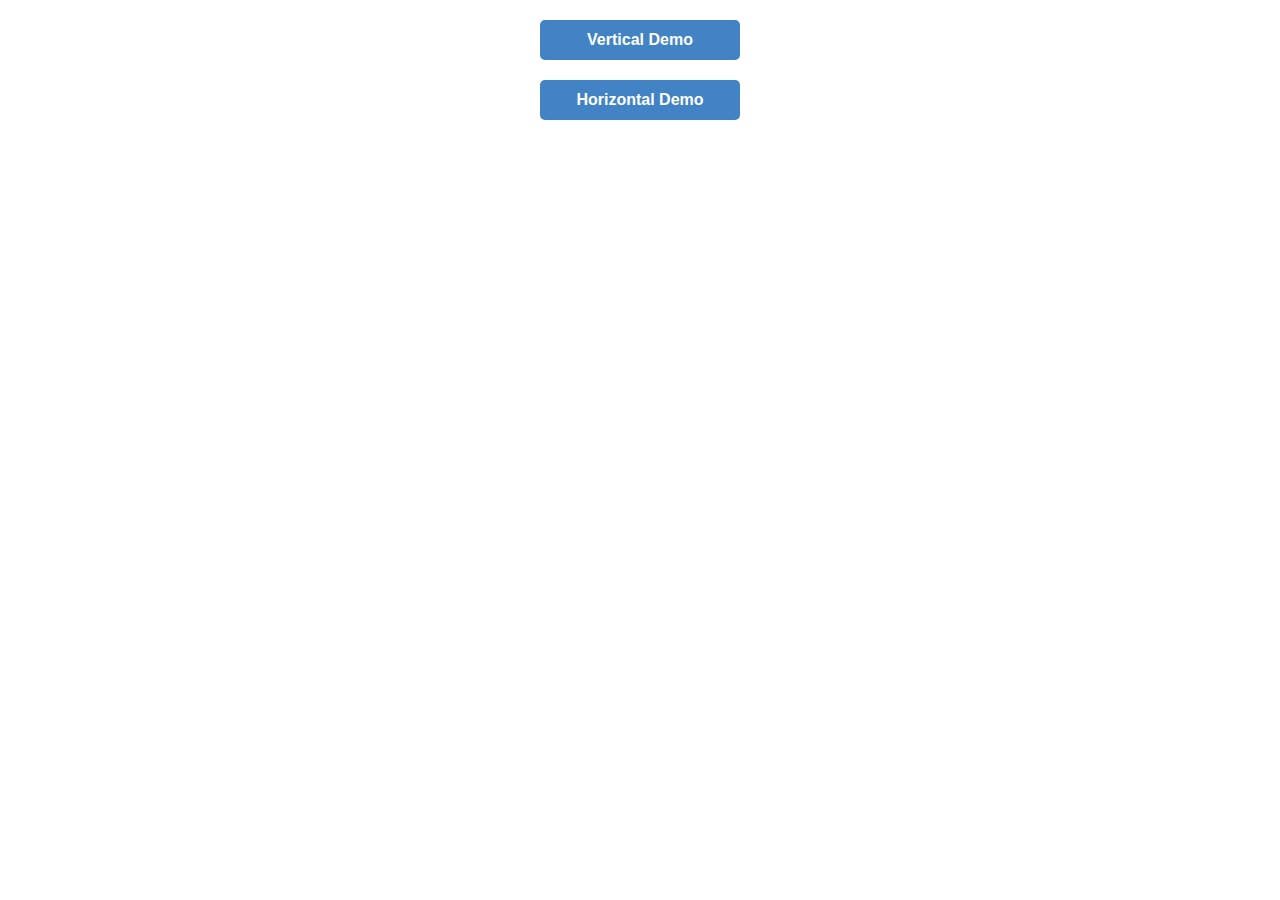
<file: index.html>
<!DOCTYPE html>
<html>
<head>
	<title>Parallax Site: Examples</title>

	<style>
		a {
			display: block;
			width: 200px;
			height: 40px;
			margin: 20px auto;

			font: bold 16px/40px sans-serif;
			text-align: center;
			text-decoration: none;

			background: #4183C4;
			color: #fff;
			border-radius: 5px;
		}
	</style>
</head>
<body>
	
	<a href="vertical/">Vertical Demo</a>
	<a href="horizontal/">Horizontal Demo</a>

</body>
</html>
</file>
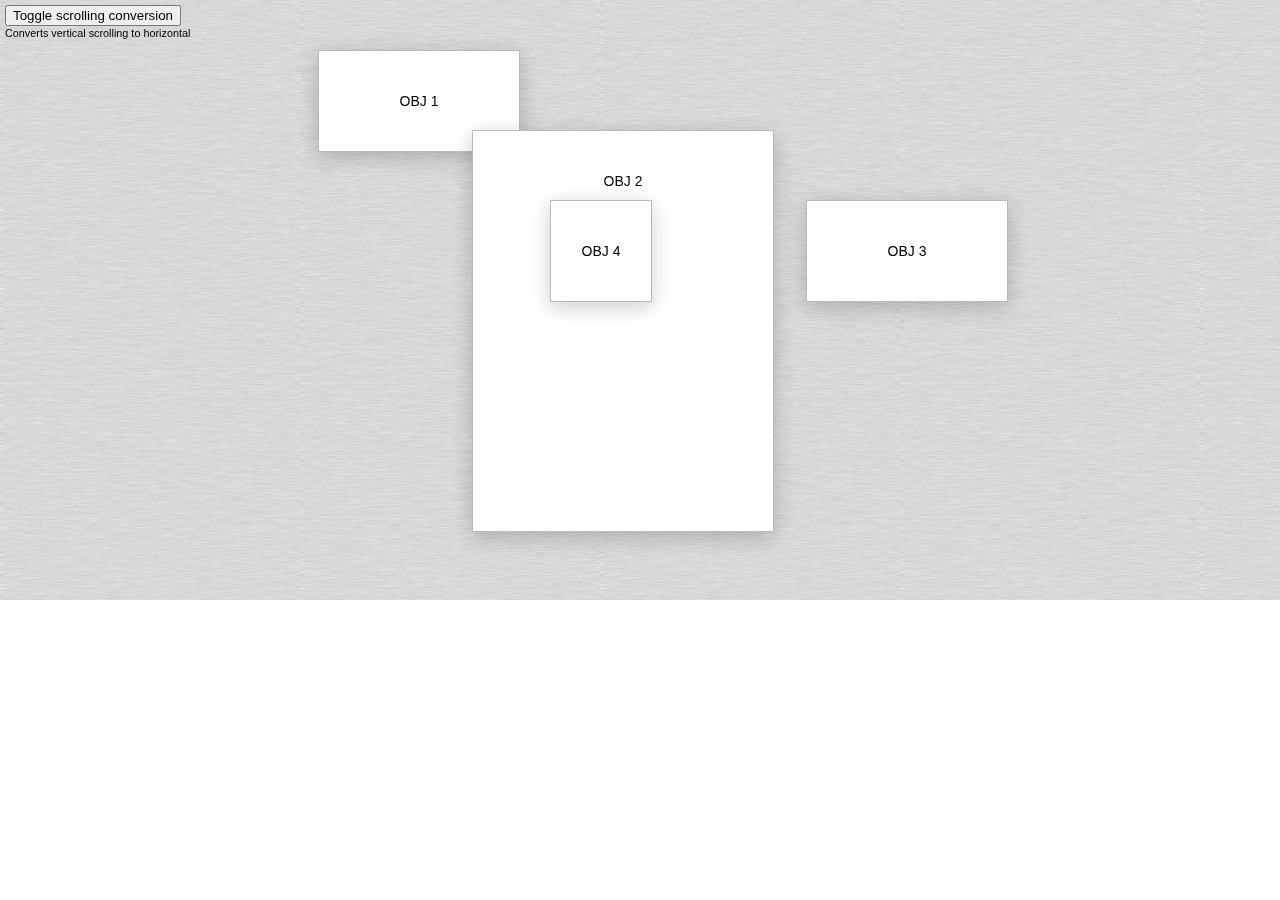
<file: horizontal/index.html>
<!DOCTYPE html>
<html>
<head>
	<title>Parallax Site: Horizontal Example</title>

	<link rel="stylesheet" href="style.css">
</head>
<body>

	<!-- Add a button to turn on and off the scrolling conversion -->
	<div class="toggle-scroll-conversion">
		<button type="button" id="toggle-scroll-button">Toggle scrolling conversion</button>
		<br>
		<small>Converts vertical scrolling to horizontal</small>
	</div>



	<!-- First Section -->
	<div class="section section-1" data-layer="true" data-speed="1" data-background="true">
		
		<!-- All objects for this section -->
		<div class="obj-wrapper">
			<div class="obj obj-1" data-layer="true" data-speed="4">Obj 1</div>
			<div class="obj obj-2" data-layer="true" data-speed="6">Obj 2</div>
			<div class="obj obj-3" data-layer="true" data-speed="8">Obj 3</div>
			<div class="obj obj-4" data-layer="true" data-speed="normal">Obj 4</div>
		</div>

	</div>



	<!-- Second Section -->
	<div class="section section-2" data-layer="true" data-speed="1" data-background="true">

		<!-- All objects for this section -->
		<div class="obj-wrapper">
			<div class="obj obj-1" data-layer="true" data-speed="5">Obj 1</div>
			<div class="obj obj-2" data-layer="true" data-speed="6">Obj 2</div>
			<div class="obj obj-3" data-layer="true" data-speed="8">Obj 3</div>
			<div class="obj obj-4" data-layer="true" data-speed="normal">Obj 4</div>
			
		</div>
		
	</div>



	<!-- Third Section -->
	<div class="section section-3" data-layer="true" data-speed="1" data-background="true">

		<!-- All objects for this section -->
		<div class="obj-wrapper">
			<div class="obj obj-1" data-layer="true" data-speed="4">Obj 1</div>
			<div class="obj obj-2" data-layer="true" data-speed="6">Obj 2</div>
			<div class="obj obj-3" data-layer="true" data-speed="8">Obj 3</div>
			<div class="obj obj-4" data-layer="true" data-speed="normal">Obj 4</div>
		</div>

	</div>




	<!-- Script includes -->
	<script src="http://ajax.googleapis.com/ajax/libs/jquery/1.7.0/jquery.min.js"></script>
	<script src="../parallax-site.js"></script>
	<script src="scroll-converter.min.js"></script>
	<script src="site.js"></script>

</body>
</html>
</file>
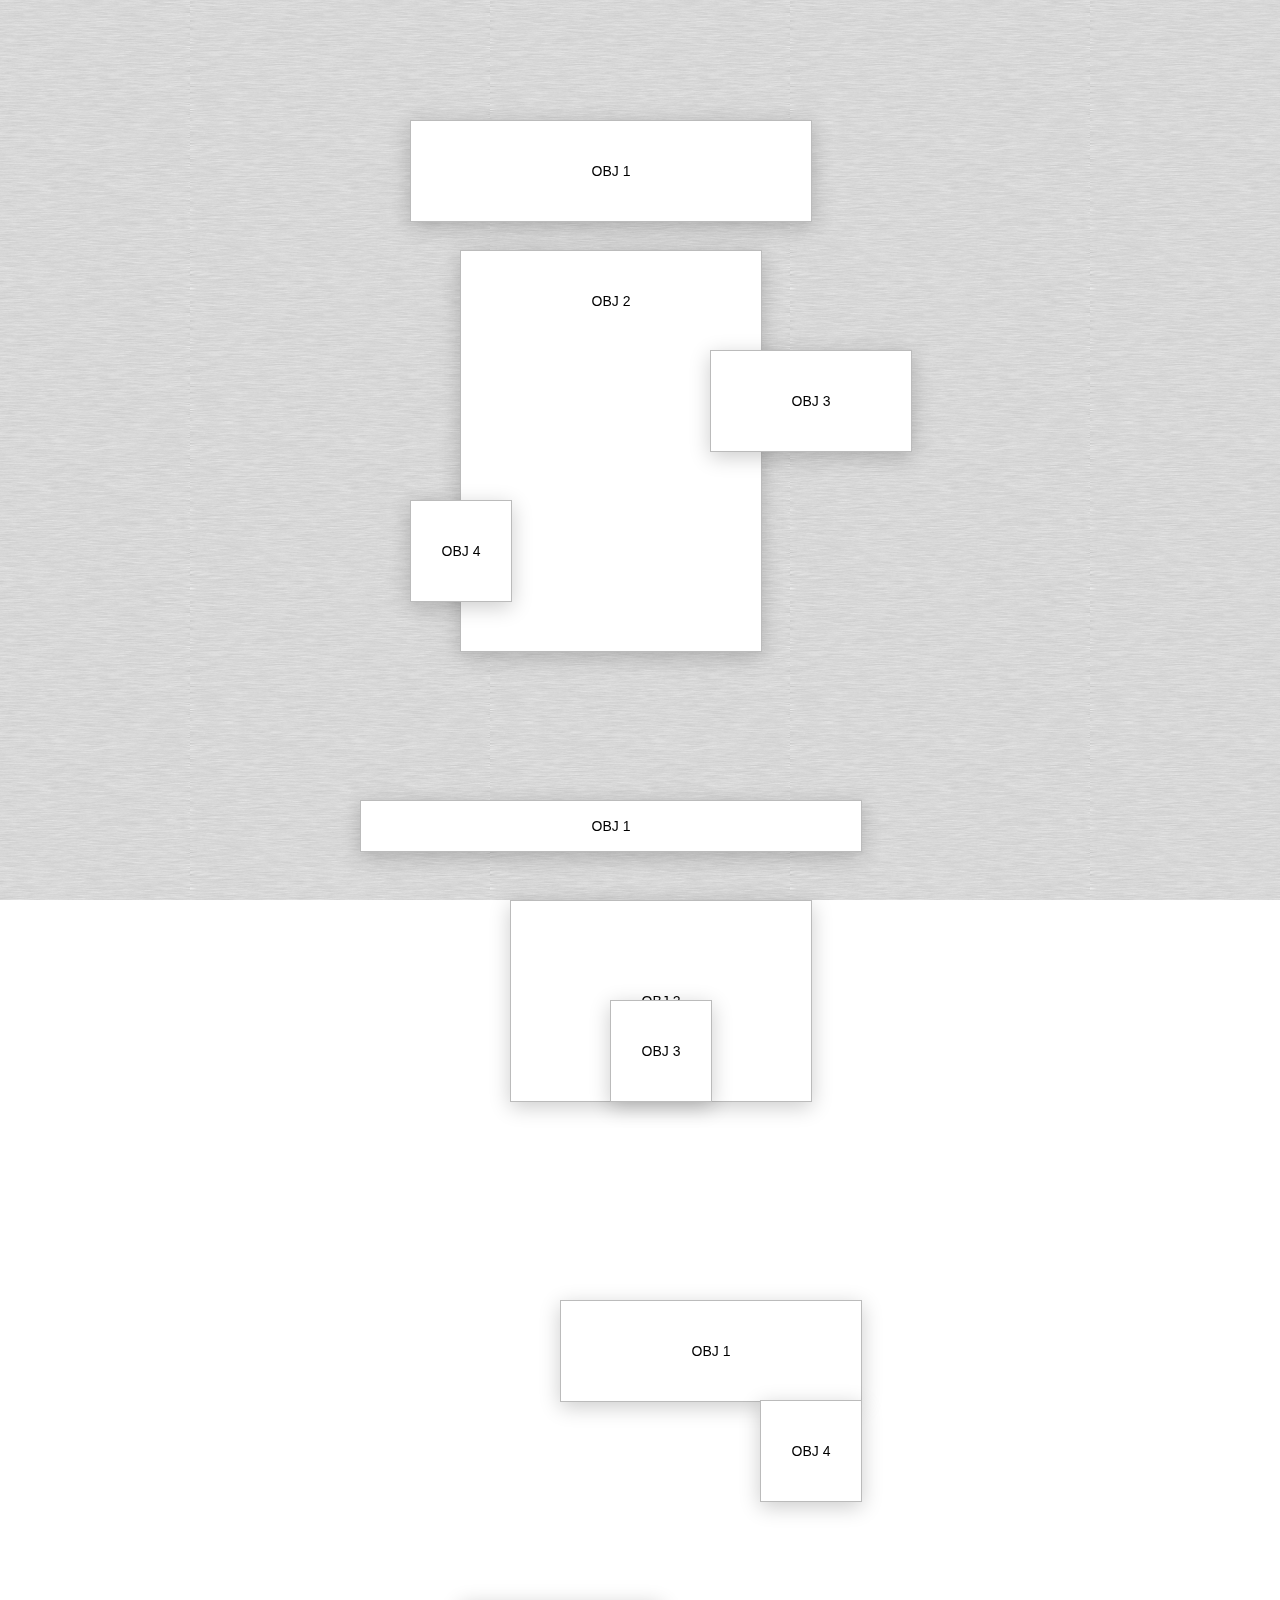
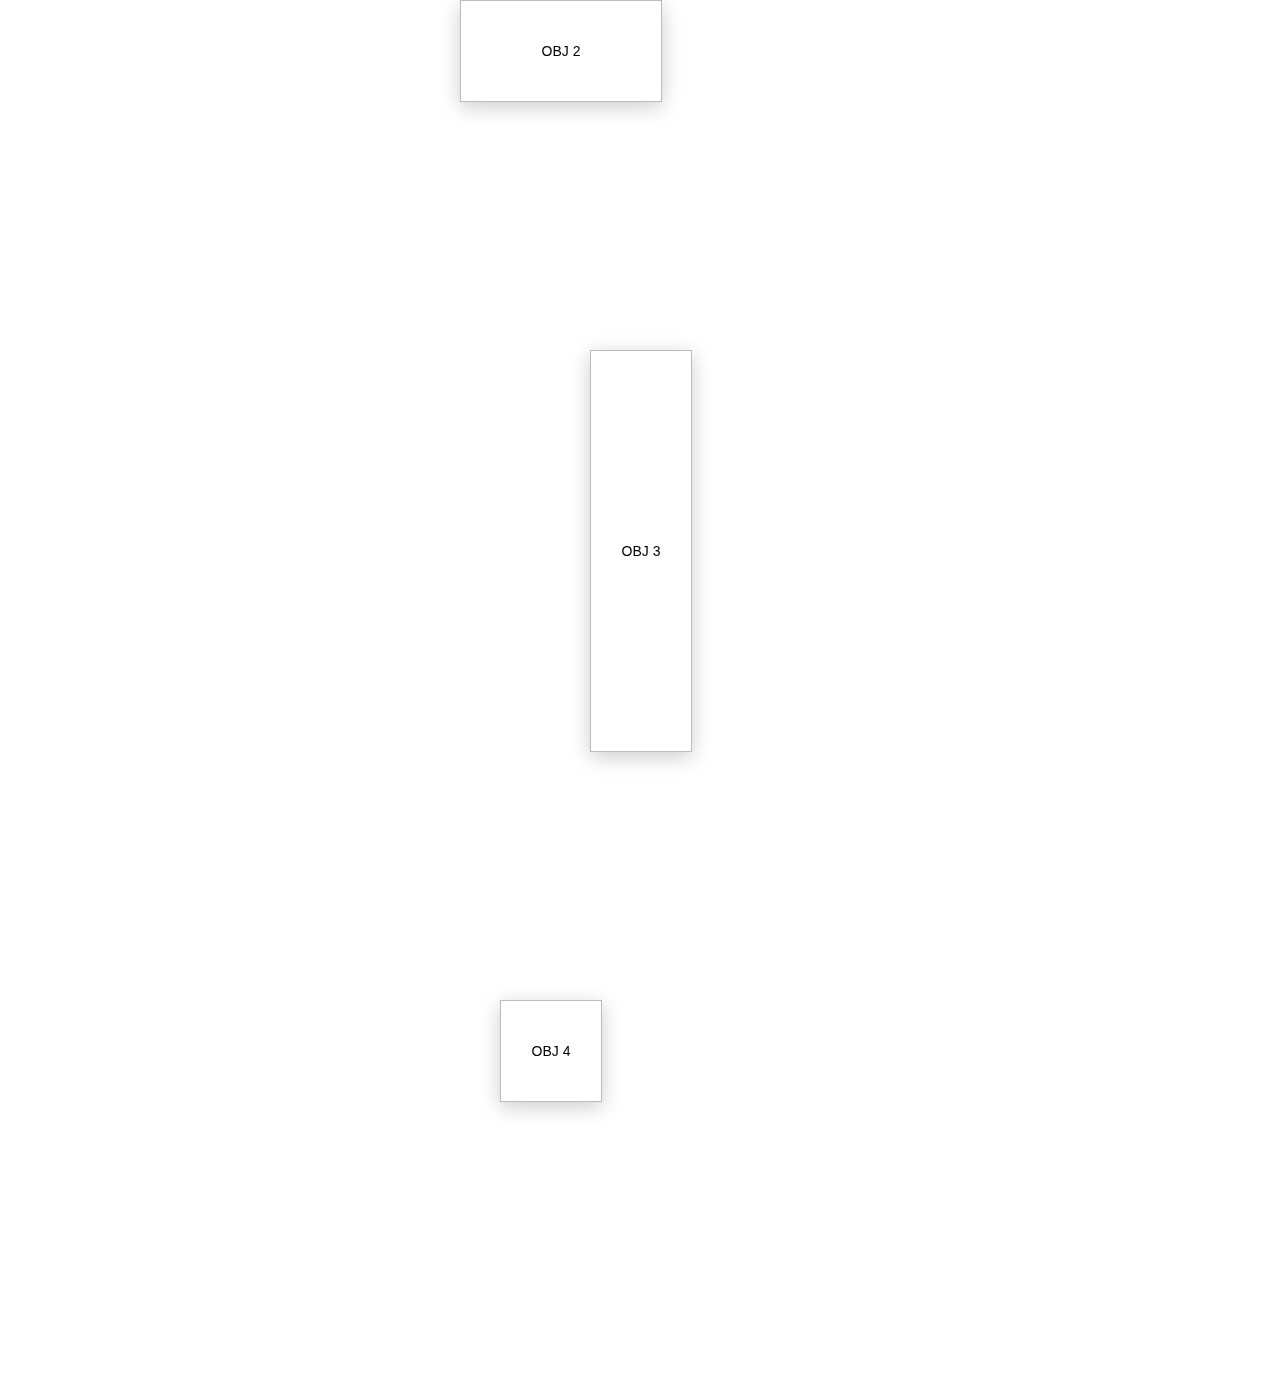
<file: vertical/index.html>
<!DOCTYPE html>
<html>
<head>
	<title>Parallax Site: Vertical Example</title>

	<link rel="stylesheet" href="style.css">
</head>
<body>

	<!-- First Section -->
	<div class="section section-1" data-layer="true" data-speed="1" data-background="true">
		
		<!-- All objects for this section -->
		<div class="obj-wrapper">
			<div class="obj obj-1" data-layer="true" data-speed="4">Obj 1</div>
			<div class="obj obj-2" data-layer="true" data-speed="6">Obj 2</div>
			<div class="obj obj-3" data-layer="true" data-speed="8">Obj 3</div>
			<div class="obj obj-4" data-layer="true" data-speed="normal">Obj 4</div>
		</div>

	</div>



	<!-- Second Section -->
	<div class="section section-2" data-layer="true" data-speed="1" data-background="true">

		<!-- All objects for this section -->
		<div class="obj-wrapper">
			<div class="obj obj-1" data-layer="true" data-speed="4">Obj 1</div>
			<div class="obj obj-2" data-layer="true" data-speed="6">Obj 2</div>
			<div class="obj obj-3" data-layer="true" data-speed="8">Obj 3</div>
			<div class="obj obj-4" data-layer="true" data-speed="normal">Obj 4</div>
			
		</div>
		
	</div>



	<!-- Third Section -->
	<div class="section section-3" data-layer="true" data-speed="1" data-background="true">

		<!-- All objects for this section -->
		<div class="obj-wrapper">
			<div class="obj obj-1" data-layer="true" data-speed="4">Obj 1</div>
			<div class="obj obj-2" data-layer="true" data-speed="6">Obj 2</div>
			<div class="obj obj-3" data-layer="true" data-speed="8">Obj 3</div>
			<div class="obj obj-4" data-layer="true" data-speed="normal">Obj 4</div>
		</div>

	</div>




	<!-- Script includes -->
	<script src="http://ajax.googleapis.com/ajax/libs/jquery/1.7.0/jquery.min.js"></script>
	<script src="../parallax-site.js"></script>
	<script src="site.js"></script>

</body>
</html>
</file>
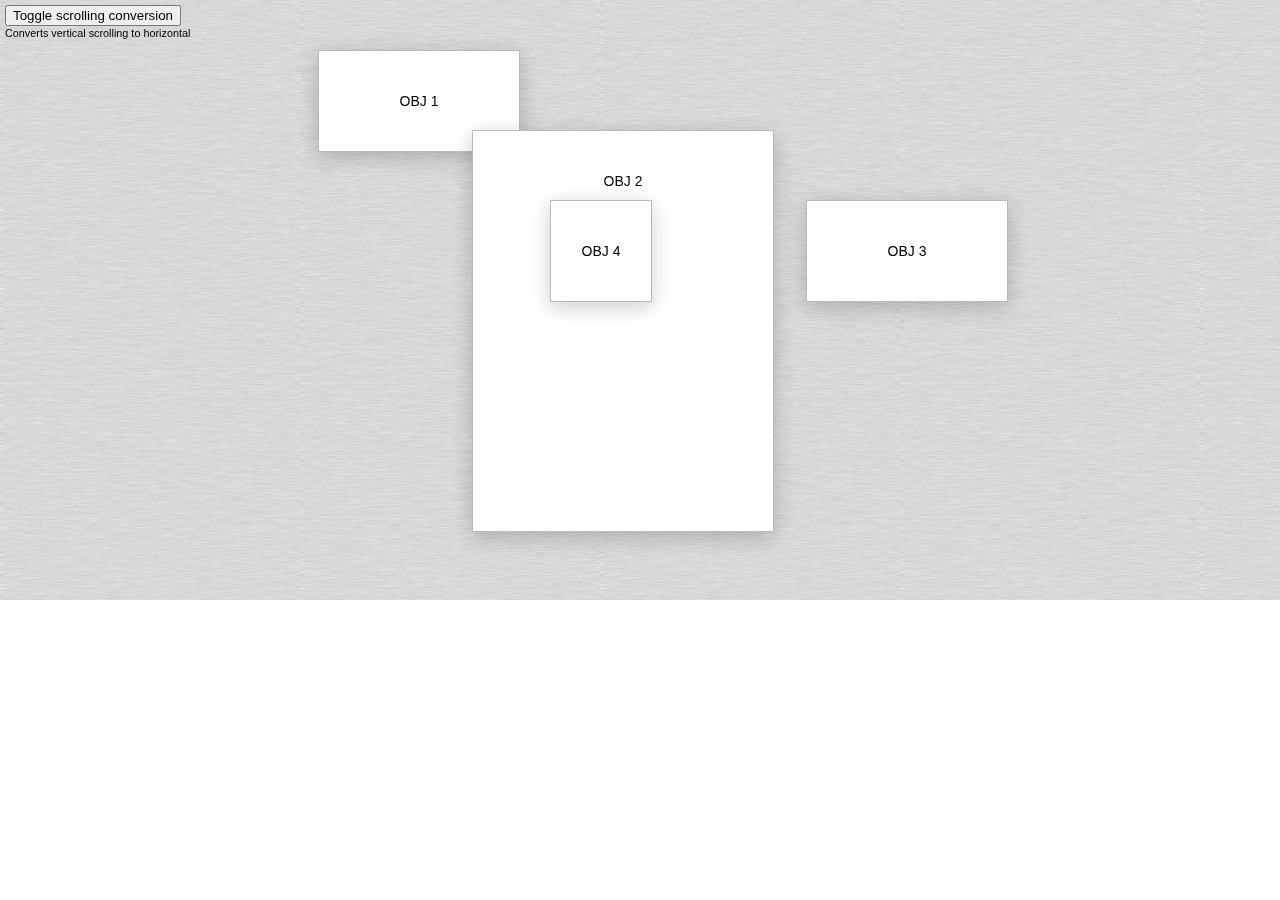
<file: examples/horizontal/index.html>
<!DOCTYPE html>
<html>
<head>
	<title>Parallax Site: Horizontal Example</title>

	<link rel="stylesheet" href="style.css">
</head>
<body>

	<!-- Add a button to turn on and off the scrolling conversion -->
	<div class="toggle-scroll-conversion">
		<button type="button" id="toggle-scroll-button">Toggle scrolling conversion</button>
		<br>
		<small>Converts vertical scrolling to horizontal</small>
	</div>



	<!-- First Section -->
	<div class="section section-1" data-layer="true" data-speed="1" data-background="true">
		
		<!-- All objects for this section -->
		<div class="obj-wrapper">
			<div class="obj obj-1" data-layer="true" data-speed="4">Obj 1</div>
			<div class="obj obj-2" data-layer="true" data-speed="6">Obj 2</div>
			<div class="obj obj-3" data-layer="true" data-speed="8">Obj 3</div>
			<div class="obj obj-4" data-layer="true" data-speed="normal">Obj 4</div>
		</div>

	</div>



	<!-- Second Section -->
	<div class="section section-2" data-layer="true" data-speed="1" data-background="true">

		<!-- All objects for this section -->
		<div class="obj-wrapper">
			<div class="obj obj-1" data-layer="true" data-speed="5">Obj 1</div>
			<div class="obj obj-2" data-layer="true" data-speed="6">Obj 2</div>
			<div class="obj obj-3" data-layer="true" data-speed="8">Obj 3</div>
			<div class="obj obj-4" data-layer="true" data-speed="normal">Obj 4</div>
			
		</div>
		
	</div>



	<!-- Third Section -->
	<div class="section section-3" data-layer="true" data-speed="1" data-background="true">

		<!-- All objects for this section -->
		<div class="obj-wrapper">
			<div class="obj obj-1" data-layer="true" data-speed="4">Obj 1</div>
			<div class="obj obj-2" data-layer="true" data-speed="6">Obj 2</div>
			<div class="obj obj-3" data-layer="true" data-speed="8">Obj 3</div>
			<div class="obj obj-4" data-layer="true" data-speed="normal">Obj 4</div>
		</div>

	</div>




	<!-- Script includes -->
	<script src="http://ajax.googleapis.com/ajax/libs/jquery/1.7.0/jquery.min.js"></script>
	<script src="../../parallax-site.js"></script>
	<script src="scroll-converter.min.js"></script>
	<script src="site.js"></script>

</body>
</html>
</file>
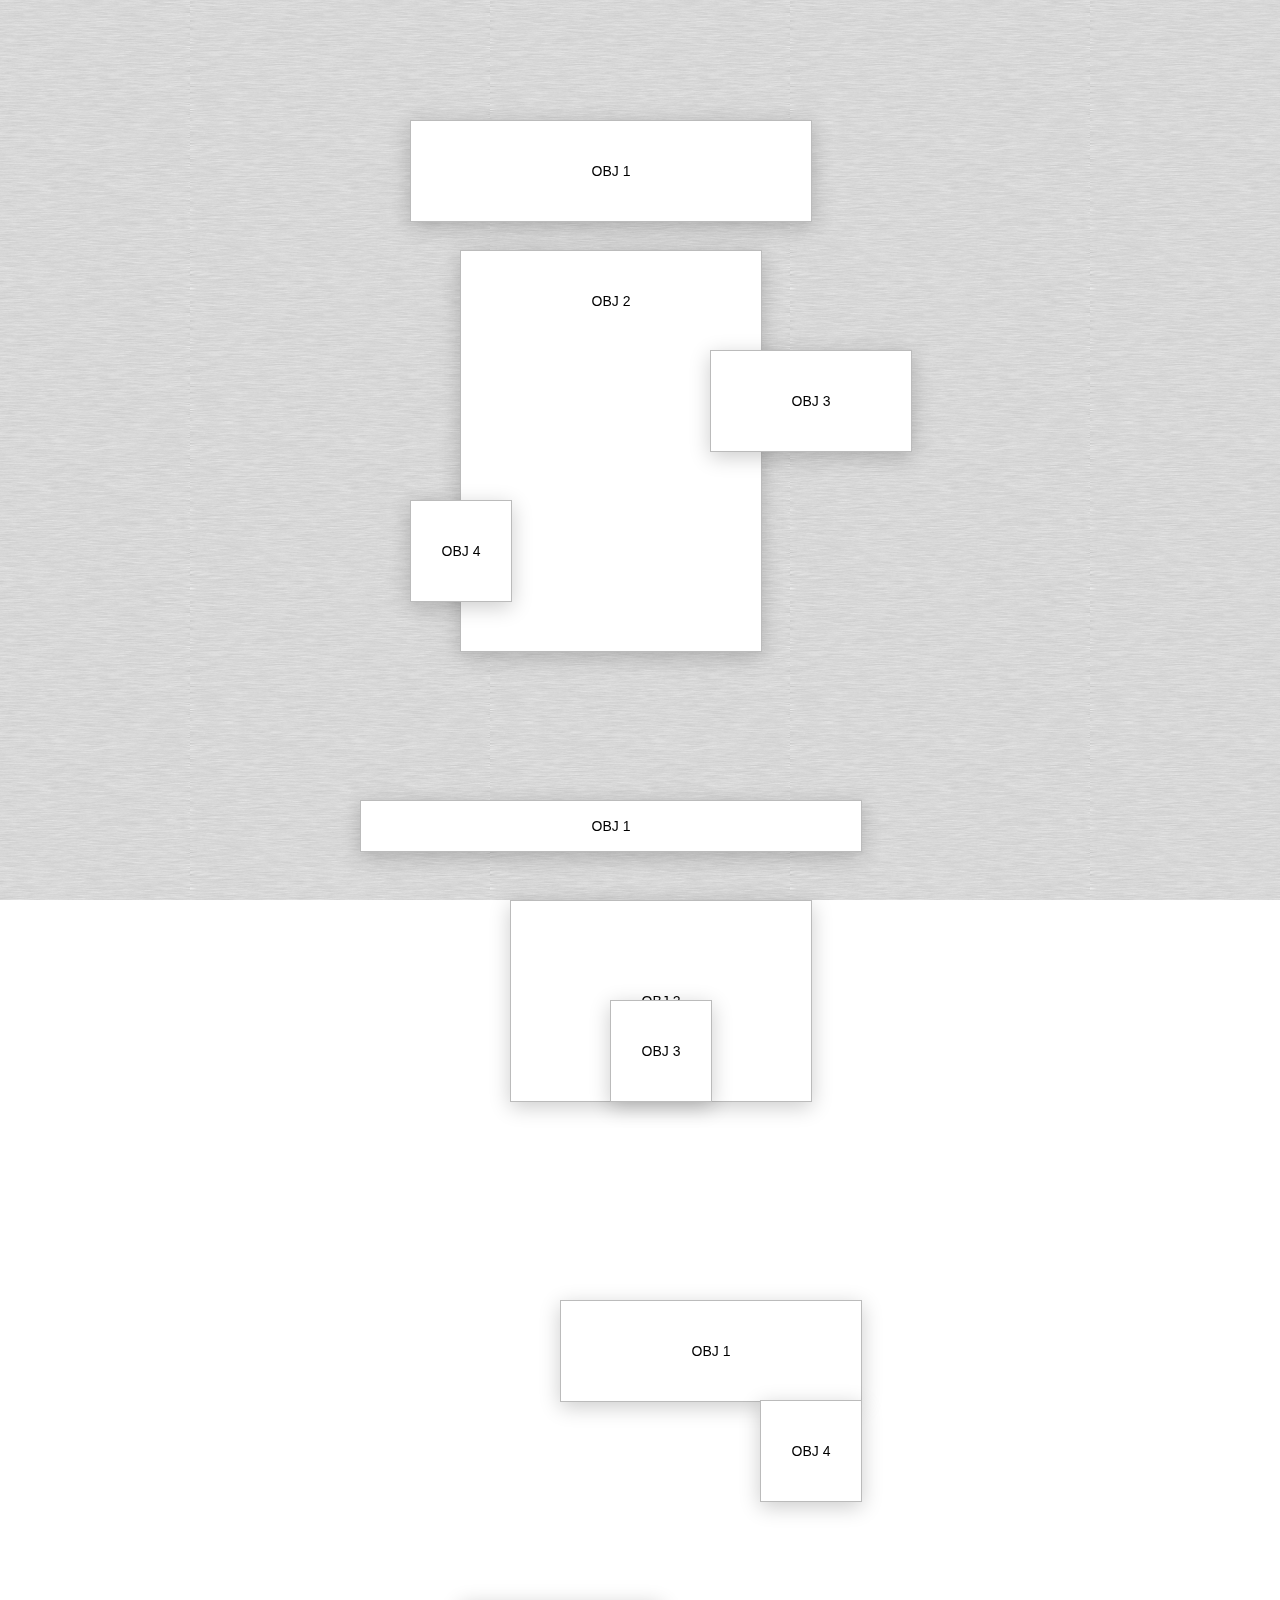
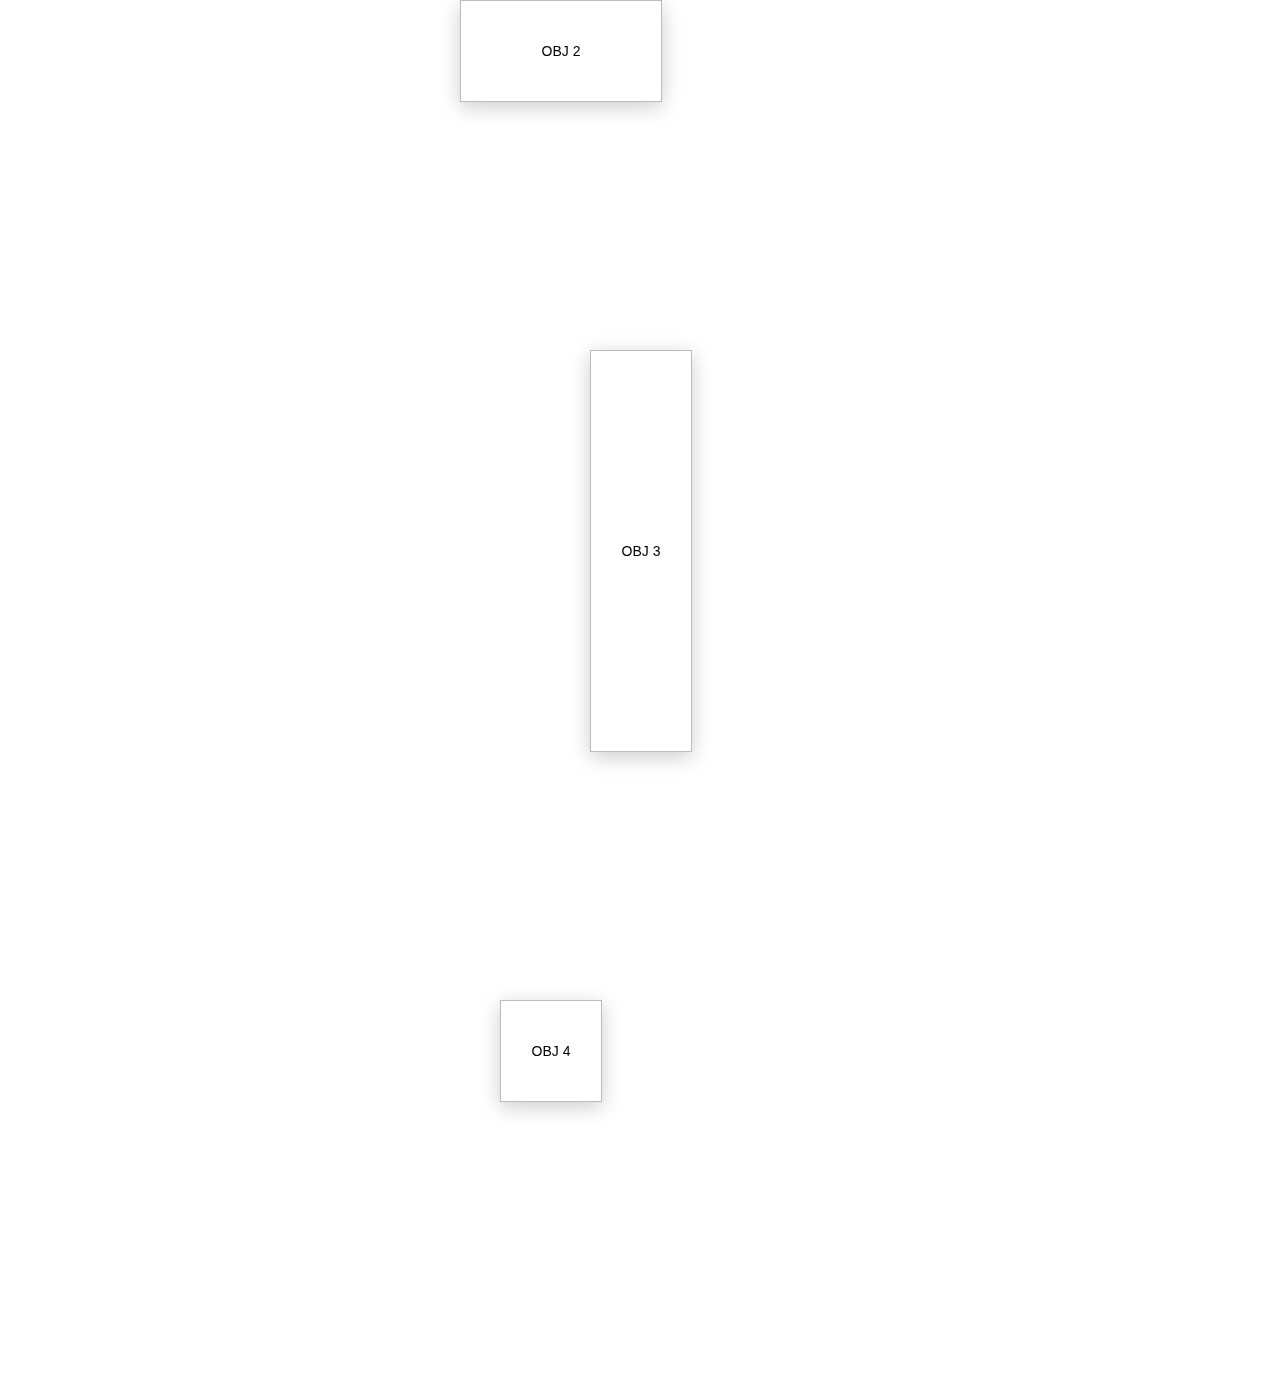
<file: examples/vertical/index.html>
<!DOCTYPE html>
<html>
<head>
	<title>Parallax Site: Vertical Example</title>

	<link rel="stylesheet" href="style.css">
</head>
<body>

	<!-- First Section -->
	<div class="section section-1" data-layer="true" data-speed="1" data-background="true">
		
		<!-- All objects for this section -->
		<div class="obj-wrapper">
			<div class="obj obj-1" data-layer="true" data-speed="4">Obj 1</div>
			<div class="obj obj-2" data-layer="true" data-speed="6">Obj 2</div>
			<div class="obj obj-3" data-layer="true" data-speed="8">Obj 3</div>
			<div class="obj obj-4" data-layer="true" data-speed="normal">Obj 4</div>
		</div>

	</div>



	<!-- Second Section -->
	<div class="section section-2" data-layer="true" data-speed="1" data-background="true">

		<!-- All objects for this section -->
		<div class="obj-wrapper">
			<div class="obj obj-1" data-layer="true" data-speed="4">Obj 1</div>
			<div class="obj obj-2" data-layer="true" data-speed="6">Obj 2</div>
			<div class="obj obj-3" data-layer="true" data-speed="8">Obj 3</div>
			<div class="obj obj-4" data-layer="true" data-speed="normal">Obj 4</div>
			
		</div>
		
	</div>



	<!-- Third Section -->
	<div class="section section-3" data-layer="true" data-speed="1" data-background="true">

		<!-- All objects for this section -->
		<div class="obj-wrapper">
			<div class="obj obj-1" data-layer="true" data-speed="4">Obj 1</div>
			<div class="obj obj-2" data-layer="true" data-speed="6">Obj 2</div>
			<div class="obj obj-3" data-layer="true" data-speed="8">Obj 3</div>
			<div class="obj obj-4" data-layer="true" data-speed="normal">Obj 4</div>
		</div>

	</div>




	<!-- Script includes -->
	<script src="http://ajax.googleapis.com/ajax/libs/jquery/1.7.0/jquery.min.js"></script>
	<script src="../../parallax-site.js"></script>
	<script src="site.js"></script>

</body>
</html>
</file>
<file: horizontal/style.css>
/*
	Reset the spacing between browser border and site content
*/

body {
	margin: 0;
}


/*
	A toggle button to switch scrolling conversion between vertical and horizontal
*/
.toggle-scroll-conversion {
	position: fixed;
	top: 5px;
	left: 5px;
	font: 13px/1 sans-serif;
}



/*
	Basic setup for the different sections of the site
*/

/* The whole document needs a width that fits all sections */
html, body {
	width: 4800px;
}

.section {
	width: 1600px;
	height: 600px;
	overflow: hidden;
	float: left;
}
.section-1 {
	background: url(bg1.png) fixed;
}
.section-2 {
	background: url(bg2.png) fixed;
}
.section-3 {
	background: url(bg3.png) fixed;
}






/*
	Setup for the objects that will act as layers
*/

.obj-wrapper {
	width: 960px;
	height: 600px;
	margin: 0 auto;
}
	.obj {
		background: #fff;
		box-shadow: 0 5px 20px rgba(0,0,0,.2);
		border: 1px solid #bbb;

		width: 100px;
		height: 100px;

		text-align: center;
		text-transform: uppercase;
		font: 14px/100px sans-serif;
	}




	/* Section 1 */

	.section-1 .obj-1 {
		margin: 50px 0 0 190px;
		width: 200px;
	}
	.section-1 .obj-2 {
		margin: 130px 0 0 280px;
		width: 300px;
		height: 400px;
	}
	.section-1 .obj-3 {
		margin: 200px 0 0 550px;
		width: 200px;
	}
	.section-1 .obj-4 {
		margin: 200px 0 0 230px;
	}



	/* Section 2 */

	.section-2 .obj-1 {
		margin: 100px 0 0 430px;
		width: 50px;
		height: 300px;
		line-height: 50px;
	}
	.section-2 .obj-2 {
		margin: 300px 0 0 350px;
		width: 300px;
		height: 200px;
		line-height: 200px;
	}
	.section-2 .obj-3 {
		margin: 250px 0 0 450px;
	}
	.section-2 .obj-4 {
		margin: 450px 0 0 600px;
	}



	/* Section 3 */

	.section-3 .obj-1 {
		margin: 100px 0 0 600px;
		width: 100px;
	}
	.section-3 .obj-2 {
		margin: 180px 0 0 430px;
		width: 300px;
	}
	.section-3 .obj-3 {
		margin: 100px 0 0 430px;
		height: 400px;
		line-height: 400px;
	}
	.section-3 .obj-4 {
		margin: 350px 0 0 380px;
	}
</file>
<file: vertical/style.css>
/*
	Reset the spacing between browser border and site content
*/

body {
	margin: 0;
}


/*
	Basic setup for the different sections of the site
*/

.section {
	width: 100%;
	height: 1000px;
	overflow: hidden;
}
.section-1 {
	background: url(bg1.png) fixed;
}
.section-2 {
	background: url(bg2.png) fixed;
}
.section-3 {
	background: url(bg3.png) fixed;
}






/*
	Setup for the objects that will act as layers
*/

.obj-wrapper {
	width: 960px;
	margin: 0 auto;
}
	.obj {
		background: #fff;
		box-shadow: 0 5px 20px rgba(0,0,0,.2);
		border: 1px solid #bbb;

		width: 100px;
		height: 100px;

		text-align: center;
		text-transform: uppercase;
		font: 14px/100px sans-serif;
	}




	/* Section 1 */

	.section-1 .obj-1 {
		margin: 120px 0 0 250px;
		width: 400px;
	}
	.section-1 .obj-2 {
		margin: 250px 0 0 300px;
		width: 300px;
		height: 400px;
	}
	.section-1 .obj-3 {
		margin: 350px 0 0 550px;
		width: 200px;
	}
	.section-1 .obj-4 {
		margin: 500px 0 0 250px;
	}



	/* Section 2 */

	.section-2 .obj-1 {
		margin: 400px 0 0 200px;
		width: 500px;
		height: 50px;
		line-height: 50px;
	}
	.section-2 .obj-2 {
		margin: 300px 0 0 350px;
		width: 300px;
		height: 200px;
		line-height: 200px;
	}
	.section-2 .obj-3 {
		margin: 200px 0 0 450px;
	}
	.section-2 .obj-4 {
		margin: 400px 0 0 600px;
	}



	/* Section 3 */

	.section-3 .obj-1 {
		margin: 500px 0 0 400px;
		width: 300px;
	}
	.section-3 .obj-2 {
		margin: 400px 0 0 300px;
		width: 200px;
	}
	.section-3 .obj-3 {
		margin: 350px 0 0 430px;
		height: 400px;
		line-height: 400px;
	}
	.section-3 .obj-4 {
		margin: 600px 0 0 340px;
	}
</file>
<file: examples/horizontal/style.css>
/*
	Reset the spacing between browser border and site content
*/

body {
	margin: 0;
}


/*
	A toggle button to switch scrolling conversion between vertical and horizontal
*/
.toggle-scroll-conversion {
	position: fixed;
	top: 5px;
	left: 5px;
	font: 13px/1 sans-serif;
}



/*
	Basic setup for the different sections of the site
*/

/* The whole document needs a width that fits all sections */
html, body {
	width: 4800px;
}

.section {
	width: 1600px;
	height: 600px;
	overflow: hidden;
	float: left;
}
.section-1 {
	background: url(bg1.png) fixed;
}
.section-2 {
	background: url(bg2.png) fixed;
}
.section-3 {
	background: url(bg3.png) fixed;
}






/*
	Setup for the objects that will act as layers
*/

.obj-wrapper {
	width: 960px;
	height: 600px;
	margin: 0 auto;
}
	.obj {
		background: #fff;
		box-shadow: 0 5px 20px rgba(0,0,0,.2);
		border: 1px solid #bbb;

		width: 100px;
		height: 100px;

		text-align: center;
		text-transform: uppercase;
		font: 14px/100px sans-serif;
	}




	/* Section 1 */

	.section-1 .obj-1 {
		margin: 50px 0 0 190px;
		width: 200px;
	}
	.section-1 .obj-2 {
		margin: 130px 0 0 280px;
		width: 300px;
		height: 400px;
	}
	.section-1 .obj-3 {
		margin: 200px 0 0 550px;
		width: 200px;
	}
	.section-1 .obj-4 {
		margin: 200px 0 0 230px;
	}



	/* Section 2 */

	.section-2 .obj-1 {
		margin: 100px 0 0 430px;
		width: 50px;
		height: 300px;
		line-height: 50px;
	}
	.section-2 .obj-2 {
		margin: 300px 0 0 350px;
		width: 300px;
		height: 200px;
		line-height: 200px;
	}
	.section-2 .obj-3 {
		margin: 250px 0 0 450px;
	}
	.section-2 .obj-4 {
		margin: 450px 0 0 600px;
	}



	/* Section 3 */

	.section-3 .obj-1 {
		margin: 100px 0 0 600px;
		width: 100px;
	}
	.section-3 .obj-2 {
		margin: 180px 0 0 430px;
		width: 300px;
	}
	.section-3 .obj-3 {
		margin: 100px 0 0 430px;
		height: 400px;
		line-height: 400px;
	}
	.section-3 .obj-4 {
		margin: 350px 0 0 380px;
	}
</file>
<file: examples/vertical/style.css>
/*
	Reset the spacing between browser border and site content
*/

body {
	margin: 0;
}


/*
	Basic setup for the different sections of the site
*/

.section {
	width: 100%;
	height: 1000px;
	overflow: hidden;
}
.section-1 {
	background: url(bg1.png) fixed;
}
.section-2 {
	background: url(bg2.png) fixed;
}
.section-3 {
	background: url(bg3.png) fixed;
}






/*
	Setup for the objects that will act as layers
*/

.obj-wrapper {
	width: 960px;
	margin: 0 auto;
}
	.obj {
		background: #fff;
		box-shadow: 0 5px 20px rgba(0,0,0,.2);
		border: 1px solid #bbb;

		width: 100px;
		height: 100px;

		text-align: center;
		text-transform: uppercase;
		font: 14px/100px sans-serif;
	}




	/* Section 1 */

	.section-1 .obj-1 {
		margin: 120px 0 0 250px;
		width: 400px;
	}
	.section-1 .obj-2 {
		margin: 250px 0 0 300px;
		width: 300px;
		height: 400px;
	}
	.section-1 .obj-3 {
		margin: 350px 0 0 550px;
		width: 200px;
	}
	.section-1 .obj-4 {
		margin: 500px 0 0 250px;
	}



	/* Section 2 */

	.section-2 .obj-1 {
		margin: 400px 0 0 200px;
		width: 500px;
		height: 50px;
		line-height: 50px;
	}
	.section-2 .obj-2 {
		margin: 300px 0 0 350px;
		width: 300px;
		height: 200px;
		line-height: 200px;
	}
	.section-2 .obj-3 {
		margin: 200px 0 0 450px;
	}
	.section-2 .obj-4 {
		margin: 400px 0 0 600px;
	}



	/* Section 3 */

	.section-3 .obj-1 {
		margin: 500px 0 0 400px;
		width: 300px;
	}
	.section-3 .obj-2 {
		margin: 400px 0 0 300px;
		width: 200px;
	}
	.section-3 .obj-3 {
		margin: 350px 0 0 430px;
		height: 400px;
		line-height: 400px;
	}
	.section-3 .obj-4 {
		margin: 600px 0 0 340px;
	}
</file>
